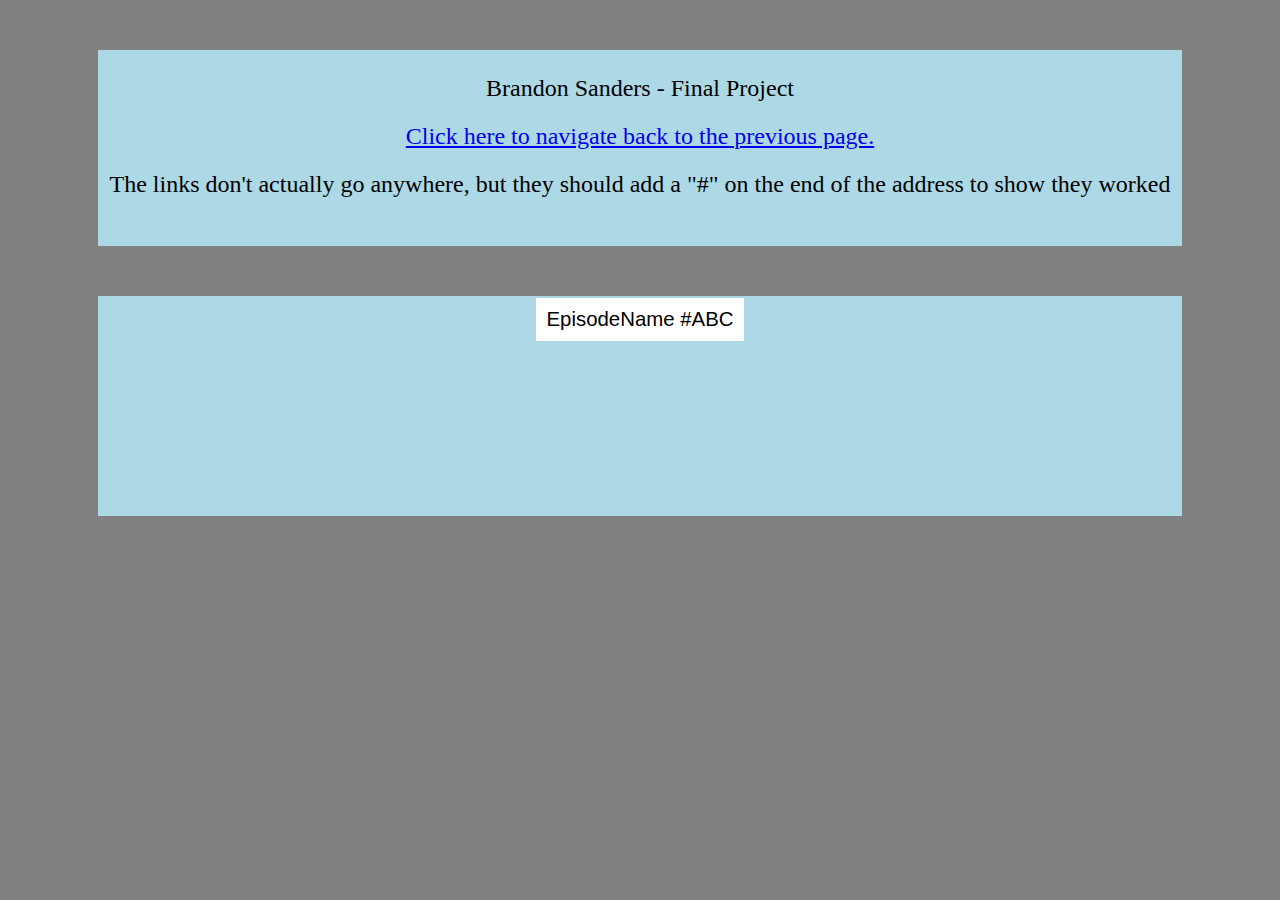
<file: dropdownpage.html>
<!DOCTYPE html>

  <html lang="en">
  <head>
    <meta charset="UTF-8">
    <title>Brandon Sanders - CIS 376 Final Project - Dropdownpage</title>
	<link rel="stylesheet" href="css/style.css">
  </head>
  <body>
  
  
  <div class="flex-container">
  <div class="flex-item2">
  <p>Brandon Sanders - Final Project</p>
   <a href="index.html">Click here to navigate back to the previous page.</a>
   <p>The links don't actually go anywhere, but they should add a "#" on the end of the address to show they worked</p>
  </div>
  
  <div class="flex-item3">
  <div class="dropdown">
  <button onclick="myFunction()" class="dropbtn">EpisodeName #ABC</button>
  <div id="myDropdown" class="dropdown-content">
  <!-- none of these links will actually take you anywhere, the will just add a "#" to the end of the html -->
  <table>
	<tr>
		<th>480p</th>
		<th><a href="#">Download Option #1</a></th>
		<th><a href="#">Download Option #2</a></th>
		<th><a href="#">Download Option #3</a></th>
		<th><a href="#">Download Option #4</a></th>
		<th><a href="#">Download Option #5</a></th>
	</tr>
	<tr>
		<th>720p</th>
		<th><a href="#">Download Option #1</a></th>
		<th><a href="#">Download Option #2</a></th>
		<th><a href="#">Download Option #3</a></th>
		<th><a href="#">Download Option #4</a></th>
		<th><a href="#">Download Option #5</a></th>
	</tr>
	<tr>
		<th>1080p</th>
		<th><a href="#">Download Option #1</a></th>
		<th><a href="#">Download Option #2</a></th>
		<th><a href="#">Download Option #3</a></th>
		<th><a href="#">Download Option #4</a></th>
		<th><a href="#">Download Option #5</a></th>
	</tr>

  </div>
  </div> 
  </div>
  

  

  </div>

  
  <script src="javascript.js"></script>  
  
  </body>
  </html>
</file>
<file: css/style.css>
body {
  margin: 0;
  width 100%;
  background: #808080;
}
/* the flex items are the containers I decided to use */
.flex-item3 {
  background: #add8e6;
  padding: 2px;
  width: 45em;
  height: 9em;
  margin-top: 50px;
  
  line-height: 1em;
  color: #000000;
  font-size: 1.5em;
  text-align: center;
}

.flex-item2 {
  background: #add8e6;
  padding: 2px;
  width: 45em;
  height: 8em;
  margin-top: 50px;
  
  line-height: 1em;
  color: #000000;
  font-size: 1.5em;
  text-align: center;
}

.flex-container {
  padding: 0;
  margin: 0;
  list-style: none;
  
  display: -webkit-box;
  display: -moz-box;
  display: -ms-flexbox;
  display: -webkit-flex;
  display: flex;
  
  -webkit-flex-flow: row wrap;
  justify-content: space-around;
}

.flex-item {
  background: #add8e6;
  padding: 2px;
  width: 45em;
  height: 21.5em;
  margin-top: 50px;
  
  line-height: 1em;
  color: #000000;
  font-size: 1.5em;
  text-align: center;
}

/* the button, unclicked */
.dropbtn {
  background-color: #FFFFFF;
  color: black;
  padding: .5em;
  font-size: .85em;
  border: none;
  cursor: pointer;
}
/* color of the button changes when hovered or focused */
.dropbtn:hover, .dropbtn:focus {
  background-color: #fadadd;
}


/* the rest is how the drop down info is displayed, link color, background color, sizes, table lines, etc */
.dropdown-content {
  display: none;
  position: absolute;
  background-color: #ffffff; 
  font-size:.7em;
  width: 45em;
  z-index: 1;
}


.dropdown-content a {
  color: black;

  text-decoration: none;
  display: block;
}

.show {display:block;} 

.table, th, td {
  border: 1px solid black;
  border-collapse: collapse;
}
</file>
